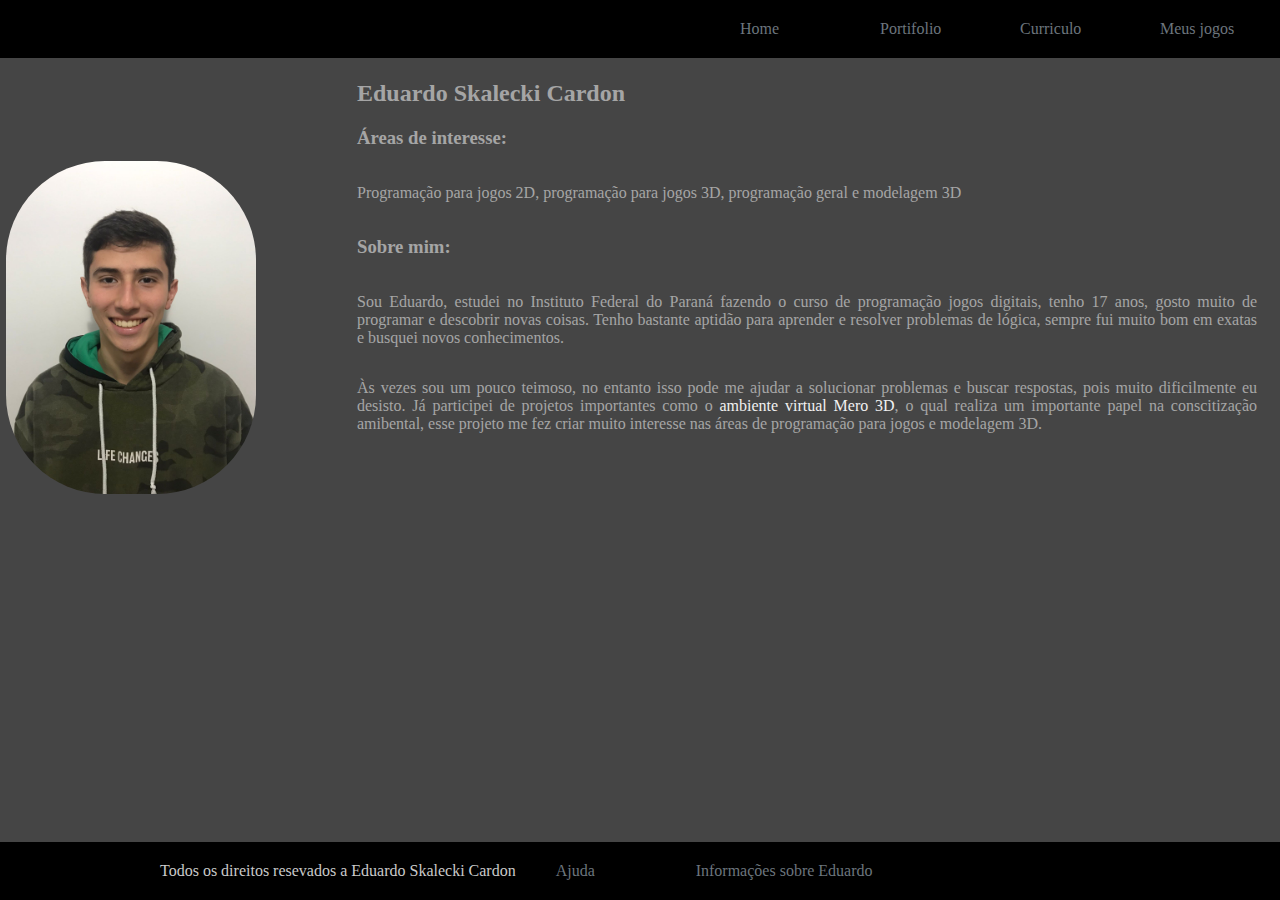
<file: Meu_portifolio2/index.html>
<!DOCTYPE html>
<html>
    <head>
        <title> Eduardo Cardon - home </title>
        <link rel="stylesheet" href="css/novoteste.css">
        <meta charset="utf-8">
    </head>
    
    <body class="bg">
        <header>
            <nav class="menu">
                <ul>
                    <li><a href="index.html">Home</a></li>
                    <li><a href="portifolio.html">Portifolio</a></li>
                    <li><a href="curriculo.html">Curriculo</a></li>
                    <li><a href="tretris.html">Meus jogos</a></li>
                </ul>
            </nav>
        </header>
        <section>
            <div class="home">
            
                <img src="img/MinhaFoto.jpg" >
                <h2>Eduardo Skalecki Cardon</h2>
                <h3>Áreas de interesse:</h3>
                <p>Programação para jogos 2D, programação para jogos 3D, programação geral e modelagem 3D</p>
                <h3>Sobre mim: </h3>
                <p>Sou Eduardo, estudei no Instituto Federal do Paraná fazendo o curso de programação jogos digitais, tenho 17 anos, gosto muito de programar e descobrir novas coisas. Tenho bastante aptidão para aprender e resolver problemas de lógica, sempre fui muito bom em exatas e busquei novos conhecimentos.  </p>
                <p>Às vezes sou um pouco teimoso, no entanto isso pode me ajudar a solucionar problemas e buscar respostas, pois muito dificilmente eu desisto. Já participei de projetos importantes como o <a  href="Mero3D.html">ambiente virtual Mero 3D</a>, o qual realiza um importante papel na conscitização amibental, esse projeto 
                me fez criar muito interesse nas áreas de programação para jogos e modelagem 3D.</p>
        </div>  
        </section>
        <footer>
            <div class="container">
              
                <nav class="menu">
                    <ul><li>Todos os direitos resevados a Eduardo Skalecki Cardon</li>
                        <li><a href="help.html">Ajuda</a></li>
                        <li><a href="curriculo.html">Informações sobre Eduardo</a></li>
                    </ul>
                </nav>
            </div>
        </footer>
</body>
</html>
</file>
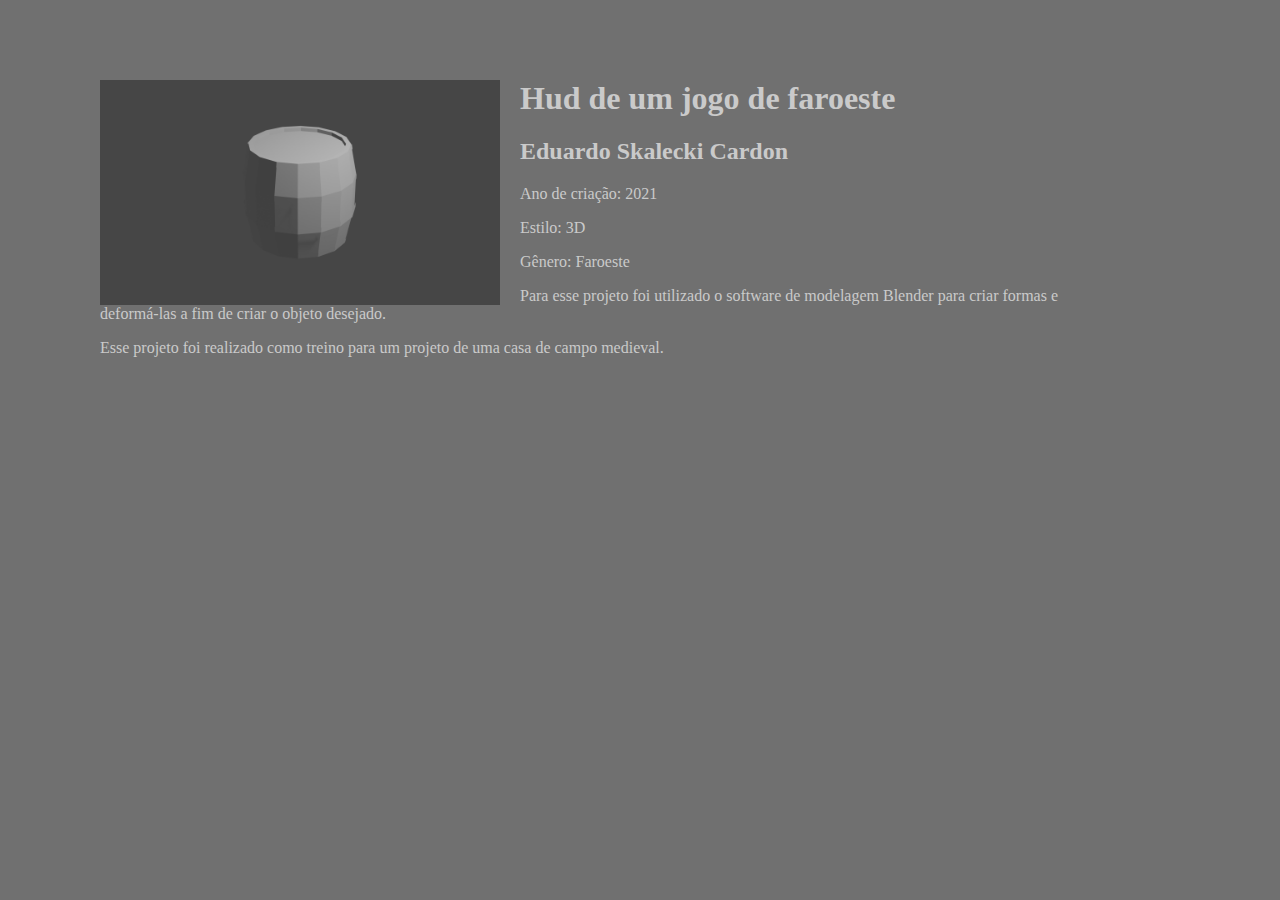
<file: Meu_portifolio2/BarrilBelnd.html>
<html>
    <head>
        <title>Eduardo Skalecki Cardon - Hud de um jogo de faroeste</title>
        <meta charset="utf-8">
        <link rel="stylesheet" href="css/novoteste.css">
    </head>
    <body class="popup">
        <div >
            <img src="img/barril.png" alt="Hud ">
            <h1>Hud de um jogo de faroeste</h1>
            <h2>Eduardo Skalecki Cardon</h2>
            <p>Ano de criação: 2021</p>
            <p>Estilo: 3D</p>
            <p>Gênero: Faroeste</p>
            <p>Para esse projeto foi utilizado o software de modelagem Blender para criar formas e deformá-las a fim de criar o objeto desejado.</p>
            <p>Esse projeto foi realizado como treino para um projeto de uma casa de campo medieval.</p>
        </div>
    </body>
</html>
</file>
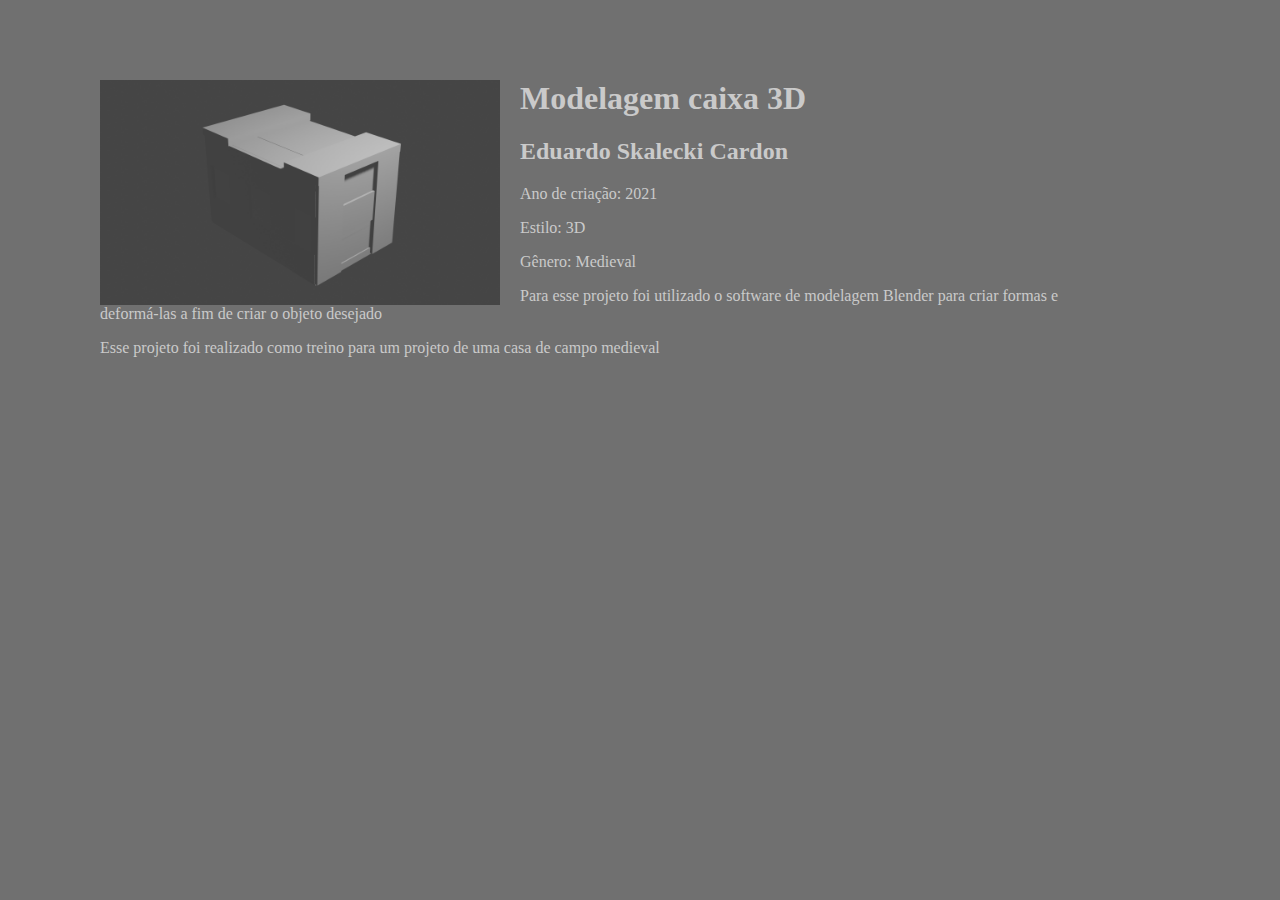
<file: Meu_portifolio2/CaixaBlend.html>
<html>
    <head>
        <title>Eduardo Skalecki Cardon - Modelagem caixa 3D</title>
        <meta charset="utf-8">
        <link rel="stylesheet" href="css/novoteste.css">
    </head>
    <body class="popup">
        <div >
            <img src="img/caixa.png" alt="Modelagem caixa 3D ">
            <h1>Modelagem caixa 3D</h1>
            <h2>Eduardo Skalecki Cardon</h2>
            <p>Ano de criação: 2021</p>
            <p>Estilo: 3D</p>
            <p>Gênero: Medieval</p>
            <p>Para esse projeto foi utilizado o software de modelagem Blender para criar formas e deformá-las a fim de criar o objeto desejado</p>
            <p>Esse projeto foi realizado como treino para um projeto de uma casa de campo medieval</p>
        </div>
    </body>
</html>
</file>
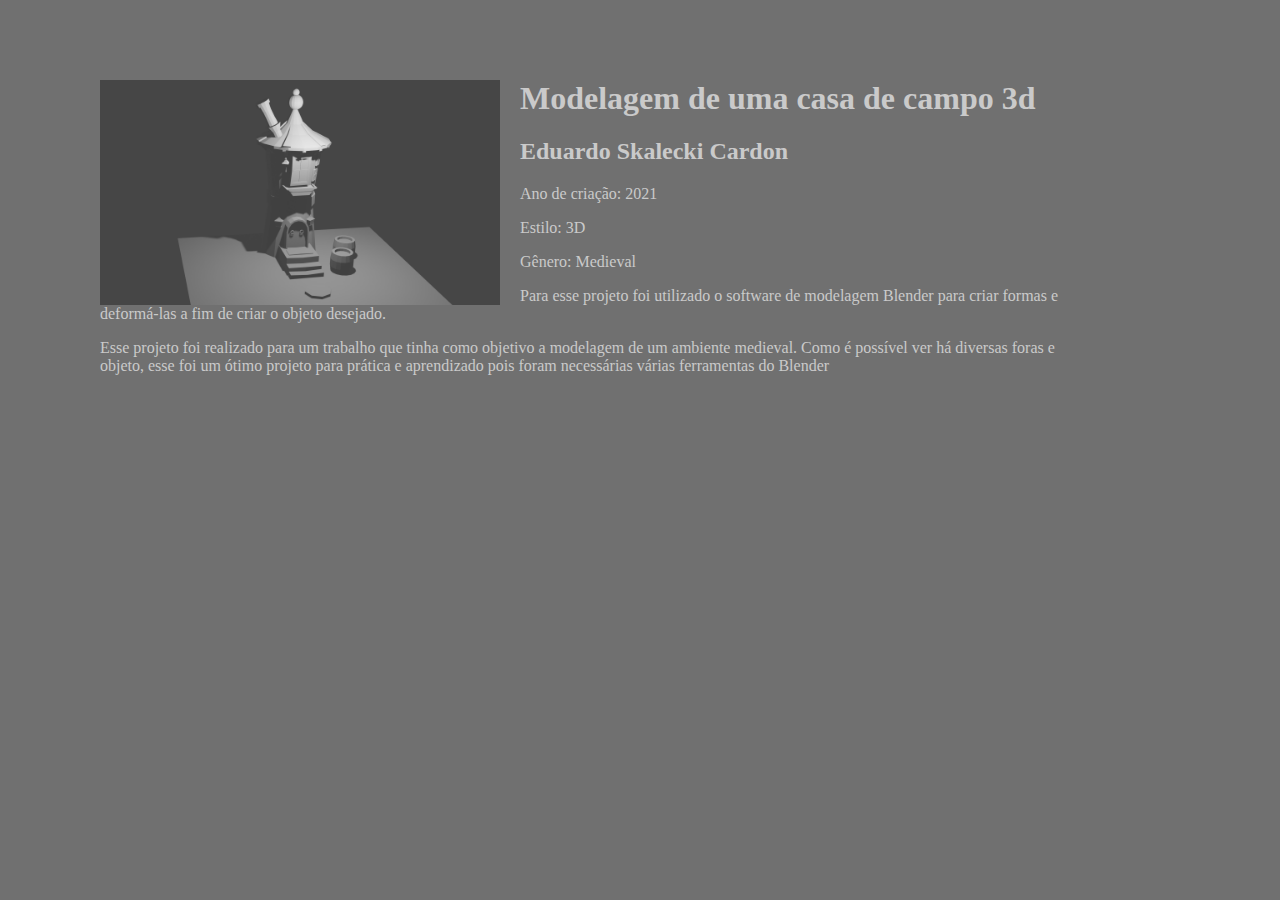
<file: Meu_portifolio2/CasaDeCampo.html>
<html>
    <head>
        <title>Eduardo Skalecki Cardon - Modelagem de uma casa de campo 3d</title>
        <meta charset="utf-8">
        <link rel="stylesheet" href="css/novoteste.css">
    </head>
    <body class="popup">
        <div >
            <img src="img/casa de campo.png" alt="Hud ">
            <h1>Modelagem de uma casa de campo 3d</h1>
            <h2>Eduardo Skalecki Cardon</h2>
            <p>Ano de criação: 2021</p>
            <p>Estilo: 3D</p>
            <p>Gênero: Medieval</p>
            <p>Para esse projeto foi utilizado o software de modelagem Blender para criar formas e deformá-las a fim de criar o objeto desejado.</p>
            <p>Esse projeto foi realizado para um trabalho que tinha como objetivo a modelagem de um ambiente medieval. Como é possível ver há diversas foras e objeto, esse foi um ótimo projeto para prática e aprendizado pois foram necessárias várias ferramentas do Blender</p>
        </div>
    </body>
</html>
</file>
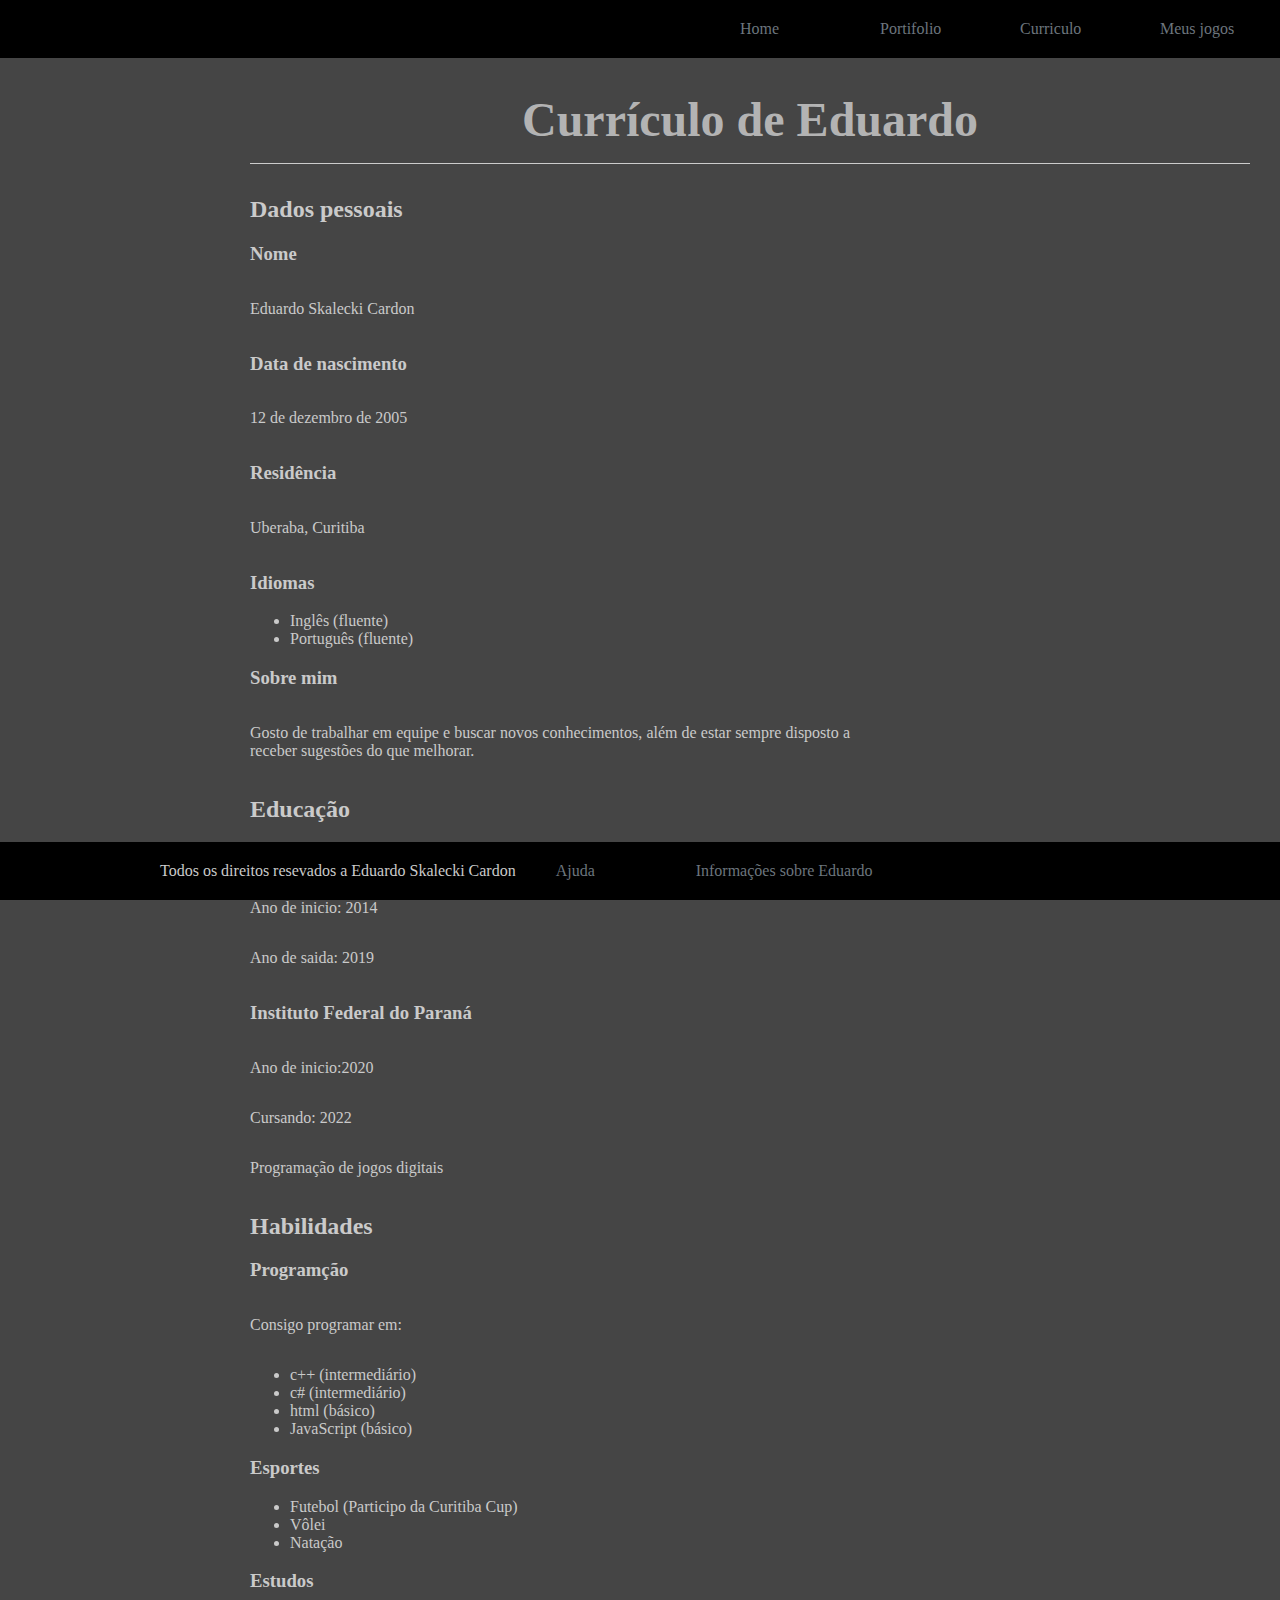
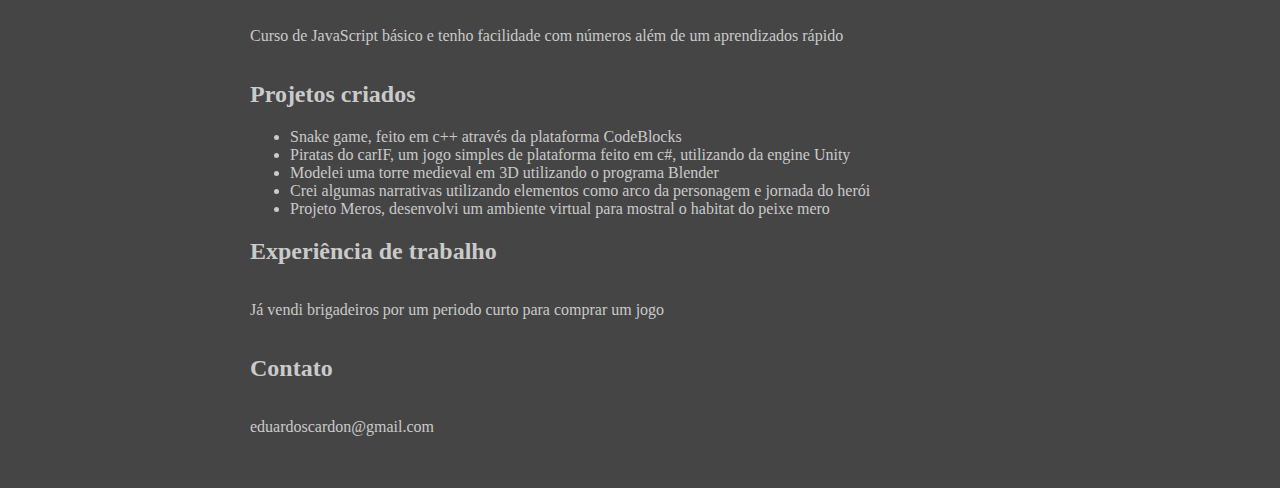
<file: Meu_portifolio2/curriculo.html>
<!DOCTYPE html>
<html>
    <head>
        <title> Eduardo Cardon - Meu curriculo </title>
        <link rel="stylesheet" href="css/novoteste.css">
        <meta charset="utf-8">
    </head>
    
    <body class="bg" >
        <header>
            <nav class="menu">
                <ul>
                    <li><a href="index.html">Home</a></li>
                    <li><a href="portifolio.html">Portifolio</a></li>
                    <li><a href="curriculo.html">Curriculo</a></li>
                    <li><a href="tretris.html">Meus jogos</a></li>
                </ul>
            </nav>
        </header>
        <section class="home">
    
        <div class="container">
       <div class="title"> <h1>Currículo de Eduardo</h1></div> 
       
            <h2>Dados pessoais</h2>

                <h3>Nome</h3>
                <p>Eduardo Skalecki Cardon</p>
                <h3>Data de nascimento</h3>
                <p>12 de dezembro de 2005</p>
                <h3>Residência</h3>
                <p>Uberaba, Curitiba</p>
                <h3>Idiomas</h3>
                <ul>
                   <li>Inglês (fluente)</li>
                    <li>Português (fluente)</li>
                </ul>
                <h3>Sobre mim</h3>
                <p>Gosto de trabalhar em equipe e buscar novos conhecimentos, além de estar sempre disposto a receber sugestões do que melhorar.</p>
                <h2>Educação</h2>
                <h3>Colégio Acesso</h3>
                <p>Ano de inicio: 2014</p>
                <p>Ano de saida: 2019</p>

                <h3>Instituto Federal do Paraná</h3>
                <p>Ano de inicio:2020</p>
                <p>Cursando: 2022</p>
                <p>Programação de jogos digitais</p>

                <h2>Habilidades</h2>
                <h3> Programção</h3>
                <p>Consigo programar em:</p>
                <ul>
                    <li>c++ (intermediário)</li>
                    <li>c# (intermediário)</li>
                    <li>html (básico)</li>
                    <li>JavaScript (básico)</li>
                </ul>
                <h3>Esportes</h3>
                <ul>
                    <li>Futebol (Participo da Curitiba Cup) </li>
                    <li>Vôlei</li>
                    <li> Natação</li>
                </ul>
                <h3>Estudos</h3>
                <p>Curso de JavaScript básico e tenho facilidade com números além de um aprendizados rápido</p>
                <h2>Projetos criados</h2>
                <ul>
                    <li>Snake game, feito em c++ através da plataforma CodeBlocks</li>
                    <li>Piratas do carIF, um jogo simples de plataforma feito em c#, utilizando da engine Unity</li>
                    <li>Modelei uma torre medieval em 3D utilizando o programa Blender</li>
                    <li>Crei algumas narrativas utilizando elementos como arco da personagem e jornada do herói</li>
                    <li>Projeto Meros, desenvolvi um ambiente virtual para mostral o habitat do peixe mero</li>
                </ul>
                <h2>Experiência de trabalho</h2>
                <p>Já vendi brigadeiros por um periodo curto para comprar um jogo </p>
                <h2>Contato</h2>
                <p>eduardoscardon@gmail.com</p><br><br><br>
                
                
            </div>
            </section>
            <footer>
                <div class="container">
                  
                    <nav class="menu">
                        <ul><li>Todos os direitos resevados a Eduardo Skalecki Cardon</li>
                            <li><a href="help.html">Ajuda</a></li>
                            <li><a href="curriculo.html">Informações sobre Eduardo</a></li>
                        </ul>
                    </nav>
                </div>
            </footer>
           
    </body>
</html>
</file>
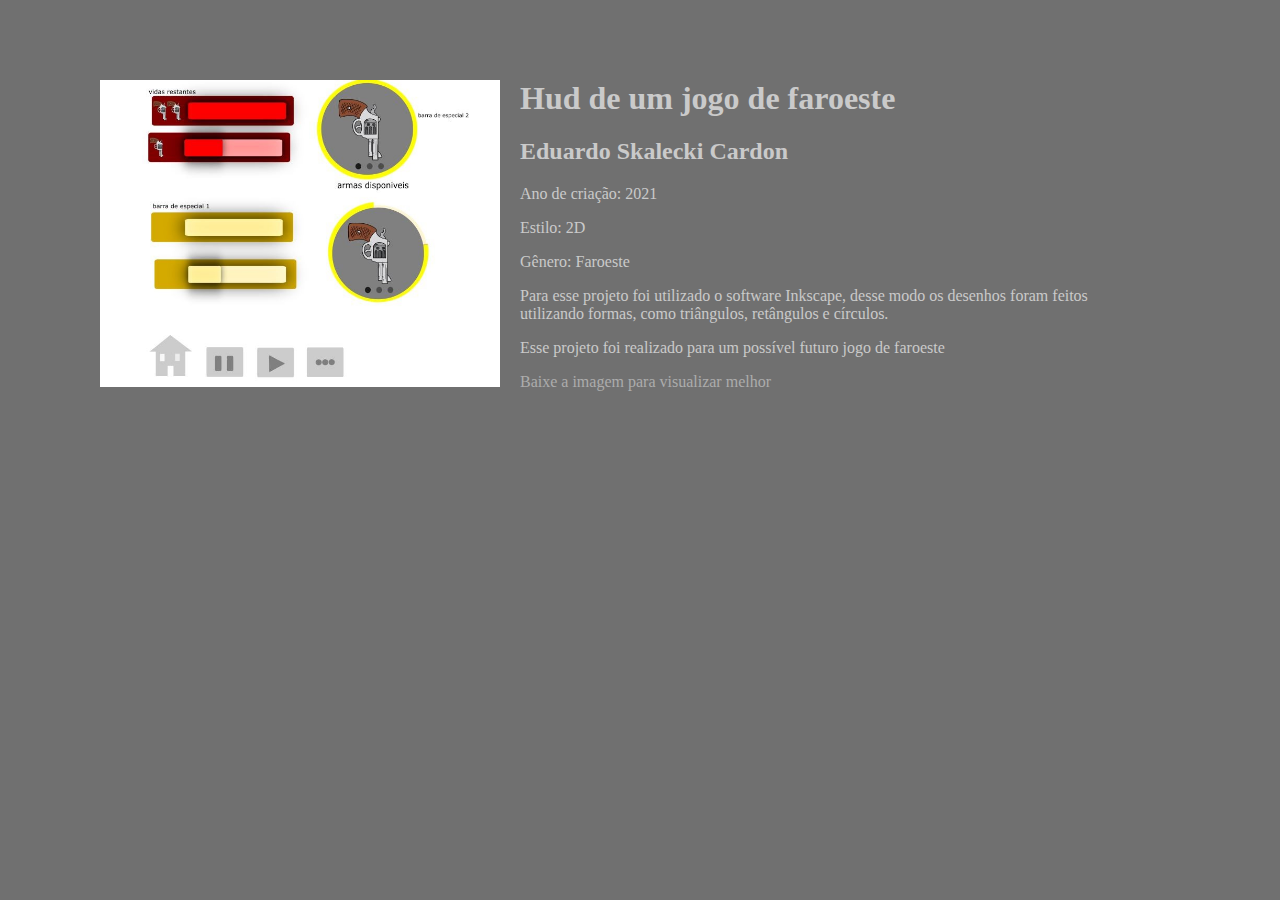
<file: Meu_portifolio2/hudFaroeste.html>
<html>
    <head>
        <title>Eduardo Skalecki Cardon - Hud de um jogo de faroeste</title>
        <meta charset="utf-8">
        <link rel="stylesheet" href="css/novoteste.css">
    </head>
    <body class="popup">
        <div>
            <img src="img/hud em jpeg.png" alt="Hud ">
            <h1>Hud de um jogo de faroeste</h1>
            <h2>Eduardo Skalecki Cardon</h2>
            <p>Ano de criação: 2021</p>
            <p>Estilo: 2D</p>
            <p>Gênero: Faroeste</p>
            <p>Para esse projeto foi utilizado o software Inkscape, desse modo os desenhos foram feitos utilizando formas, como triângulos, retângulos e círculos.</p>
            <p>Esse projeto foi realizado para um possível futuro jogo de faroeste</p>
            <a href="img/hud em jpeg.png" download>Baixe a imagem para visualizar melhor</a>
        </div>
    </body>
</html>
</file>
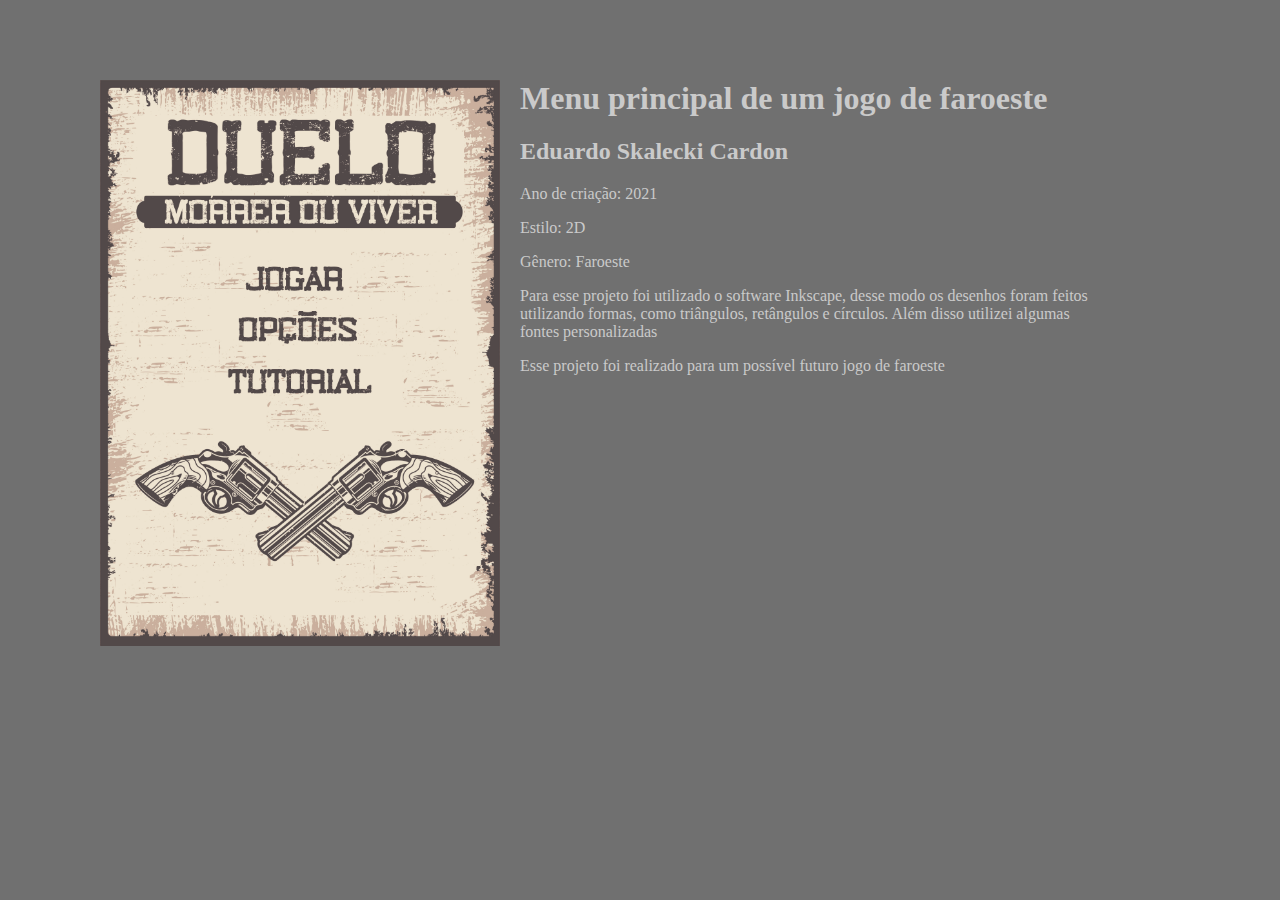
<file: Meu_portifolio2/MenuPrinciFaroeste.html>
<html>
    <head>
        <title>Eduardo Skalecki Cardon - Menu principal de faroeste</title>
        <meta charset="utf-8">
        <link rel="stylesheet" href="css/novoteste.css">
    </head>
    <body class="popup">
        <div >
            <img src="img/menu principal.jpg" alt="Hud ">
            <h1>Menu principal de um jogo de faroeste</h1>
            <h2>Eduardo Skalecki Cardon</h2>
            <p>Ano de criação: 2021</p>
            <p>Estilo: 2D</p>
            <p>Gênero: Faroeste</p>
            <p>Para esse projeto foi utilizado o software Inkscape, desse modo os desenhos foram feitos utilizando formas, como triângulos, retângulos e círculos. Além disso utilizei algumas fontes personalizadas</p>
            <p>Esse projeto foi realizado para um possível futuro jogo de faroeste</p>
        </div>
    </body>
</html>
</file>
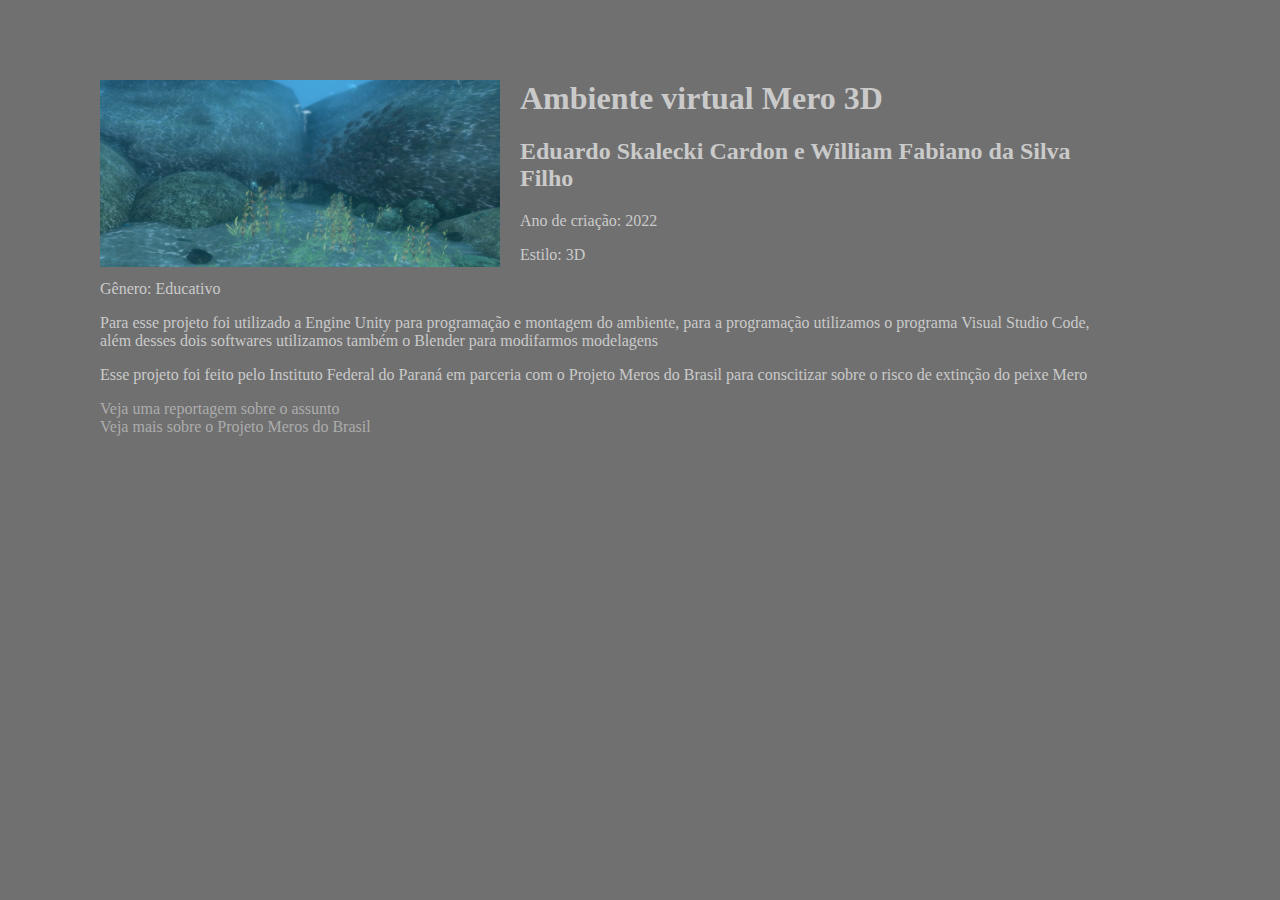
<file: Meu_portifolio2/Mero3D.html>
<html>
    <head>
        <title>Eduardo Skalecki Cardon - Mero 3D</title>
        <meta charset="utf-8">
        <link rel="stylesheet" href="css/novoteste.css">
    </head>
    <body class="popup">
        <div >
            <img src="img/ProjMEro2.PNG" alt="Mero 3D">
            <h1>Ambiente virtual Mero 3D</h1>
            <h2>Eduardo Skalecki Cardon e William Fabiano da Silva Filho </h2>
            <p>Ano de criação: 2022</p>
            <p>Estilo: 3D</p>
            <p>Gênero: Educativo</p>
            <p>Para esse projeto foi utilizado a Engine Unity para programação e montagem do ambiente, para a programação utilizamos o programa Visual Studio Code, além desses dois softwares utilizamos também o Blender para modifarmos modelagens </p>
            <p>Esse projeto foi feito pelo Instituto Federal do Paraná em parceria com o Projeto Meros do Brasil para conscitizar sobre o risco de extinção do peixe Mero</p>
            <a href="https://www.curitiba.pr.gov.br/noticias/com-realidade-virtual-museu-capao-da-imbuia-inaugura-exposicao-sobre-o-peixe-mero/66433">Veja uma reportagem sobre o assunto</a><br>
            <a href="https://www.merosdobrasil.org/noticias2/709-inauguramos-novo-espaco-destinado-a-preservacao-da-vida-marinha-em-curitiba">    Veja mais sobre o Projeto Meros do Brasil</a>
        </div>
    </body>
</html>
</file>
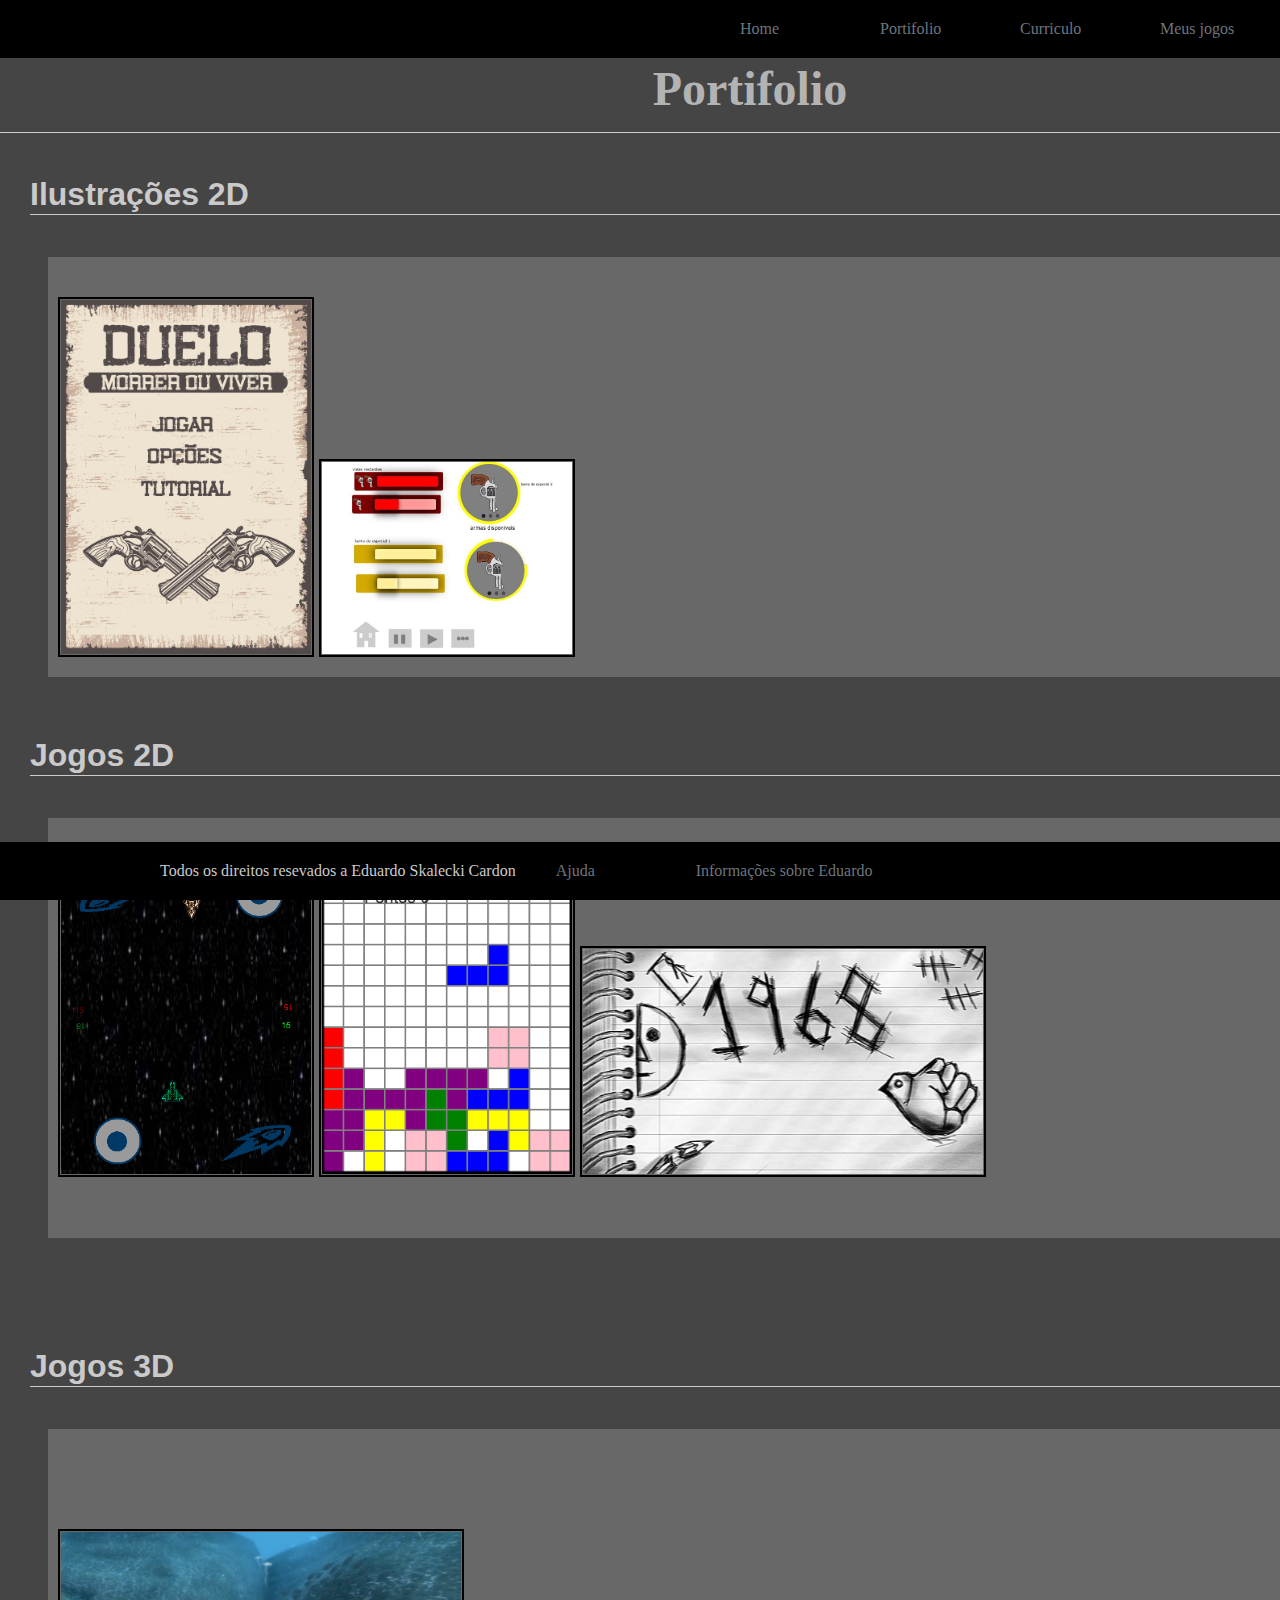
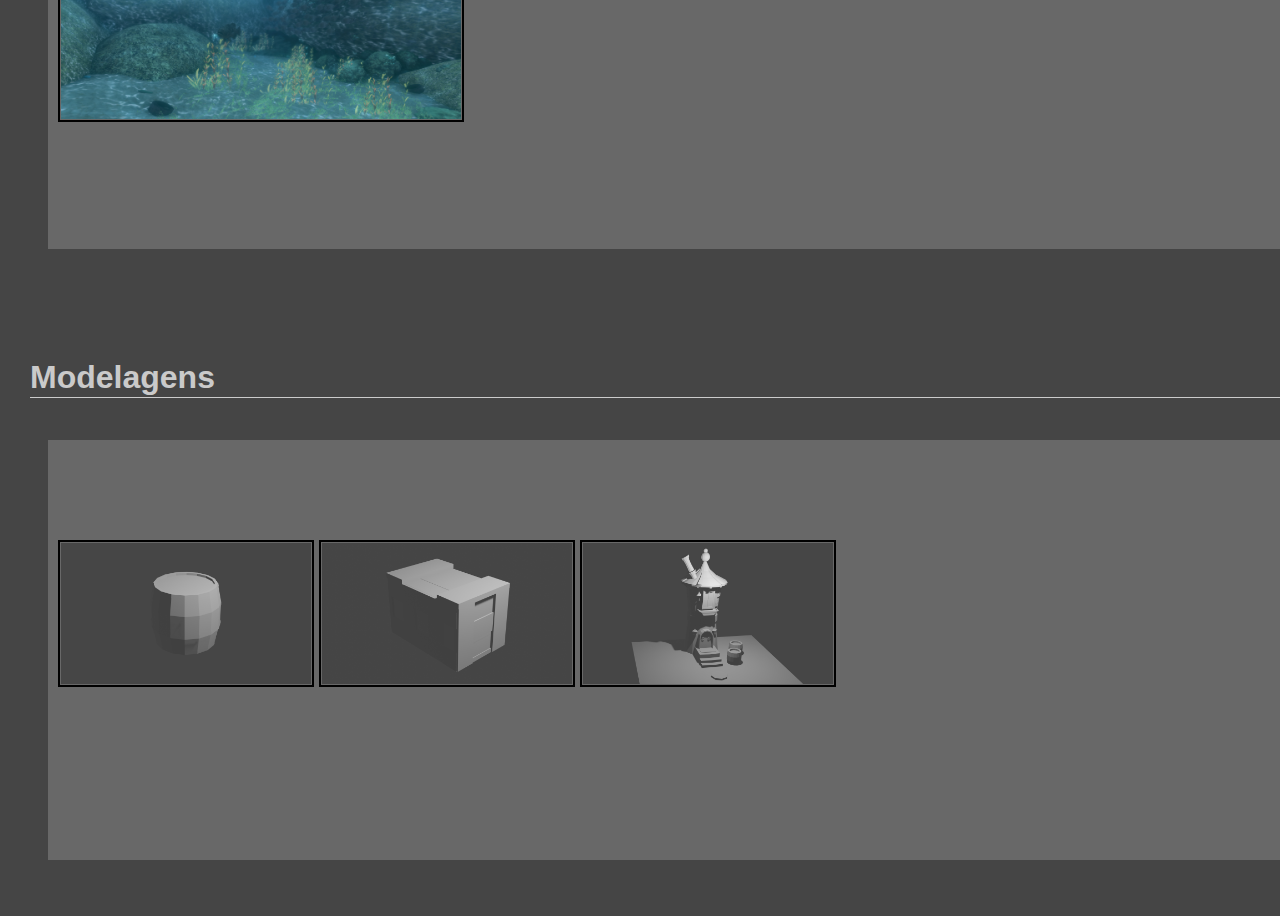
<file: Meu_portifolio2/portifolio.html>
<!DOCTYPE html>
<html>
    <head>
        <title> Eduardo Cardon - home </title>
        <link rel="stylesheet" href="css/novoteste.css">
        <meta charset="utf-8">
    </head>
    
    
        <header>
            <nav class="menu">
                <ul>
                    <li><a href="index.html">Home</a></li>
                    <li><a href="portifolio.html">Portifolio</a></li>
                    <li><a href="curriculo.html">Curriculo</a></li>
                    <li><a href="tretris.html">Meus jogos</a></li>
                </ul>
            </nav>
        </header>
        <body class="bg">
<br>
        <section class="SectionPort">
            <div class="title"><h1>Portifolio</h1></div>
            <h4>Ilustrações 2D</h4>
            <div class="SectionDiv"> 
                
                <div id="foto6"><a href="MenuPrinciFaroeste.html" target="_blank" onclick="window.open(this.href,this.target,'width=1080,height=800');return false;"> <img class="Port" src="img/menu principal.jpg"></a>
                    <div id="comentario"><p>Menu principal jogo de faroeste</p></div></div>
                    <div id="foto5"><a href="hudFaroeste.html" target="_blank" onclick="window.open(this.href,this.target,'width=1080,height=800');return false;"><img class="Port" src="img/hud em jpeg.png"></a>
                        <div id="comentario"><p>Hud jogo de faroeste</p></div></div>
        </div> 
        </section>
        <br><br><br>
        <section class="SectionPort">
            <h4>Jogos 2D </h4>
            <div class="SectionDiv">
                <div id="foto3"><a href="SpaceAtirator.html" target="_blank" onclick="window.open(this.href,this.target,'width=1080,height=800');return false;"> <img class="Port" src="img/spaceatirators.PNG"></a>
                    <div id="comentario"><p>Super ultra atirators (mobile)</p></div></div>
                    <div id="foto4"><a href="TretrisIndi.html" target="_blank" onclick="window.open(this.href,this.target,'width=1080,height=800');return false;"><img class="Port" src="img/Tetriss.PNG"></a>
                        <div id="comentario"><p>Tretris</p></div></div>
                <div id="foto2"><a href="Tcc1968.html" target="_blank" onclick="window.open(this.href,this.target,'width=1080,height=800');return false;"><img class="Port" src="img/MenuTela.png"></a>
                <div id="comentario"><p>TCC- 1968</p></div></div>
               
                    
            </div>
        </section>
        <section class="SectionPort">
            <h4>Jogos 3D</h4>
            <div class="SectionDiv">
               
                <div id="foto1"><a href="Mero3D.html" target="_blank" onclick="window.open(this.href,this.target,'width=1080,height=800');return false;"><img src="img/ProjMEro2.PNG"></a>
                <div id="comentario"><p>Ambiente virtual Mero 3D</p></div></div>
            </div>
        </section>
    </section>
    <section class="SectionPort">
        <h4>Modelagens</h4>
        <div class="SectionDiv">
            
            <div id="foto7"><a href="BarrilBelnd.html" target="_blank" onclick="window.open(this.href,this.target,'width=1080,height=800');return false;"> <img class="Port" src="img/barril.png"></a>
                <div id="comentario"><p>Barril modelado no Blender</p></div></div>
                <div id="foto8"><a href="CaixaBlend.html" target="_blank" onclick="window.open(this.href,this.target,'width=1080,height=800');return false;"><img class="Port" src="img/caixa.png"></a>
                    <div id="comentario"><p>Caixa modelada no Blender</p></div></div>
                    <div id="foto9"> <a href="CasaDeCampo.html" target="_blank" onclick="window.open(this.href,this.target,'width=1080,height=800');return false;"> <img class="Port" src="img/casa de campo.png"></a>
                        <div id="comentario"><p>Casa de campo modelada no Blender</p></div></div>
        </div>
    </section>
        <footer>
            <div class="container">
                
                <nav class="menu">
                    <ul><li>Todos os direitos resevados a Eduardo Skalecki Cardon</li>
                        <li><a href="help.html">Ajuda</a></li>
                        <li><a href="curriculo.html">Informações sobre Eduardo</a></li>
                    </ul>
                </nav>
            </div>
        </footer>
</body>
</html>
</file>
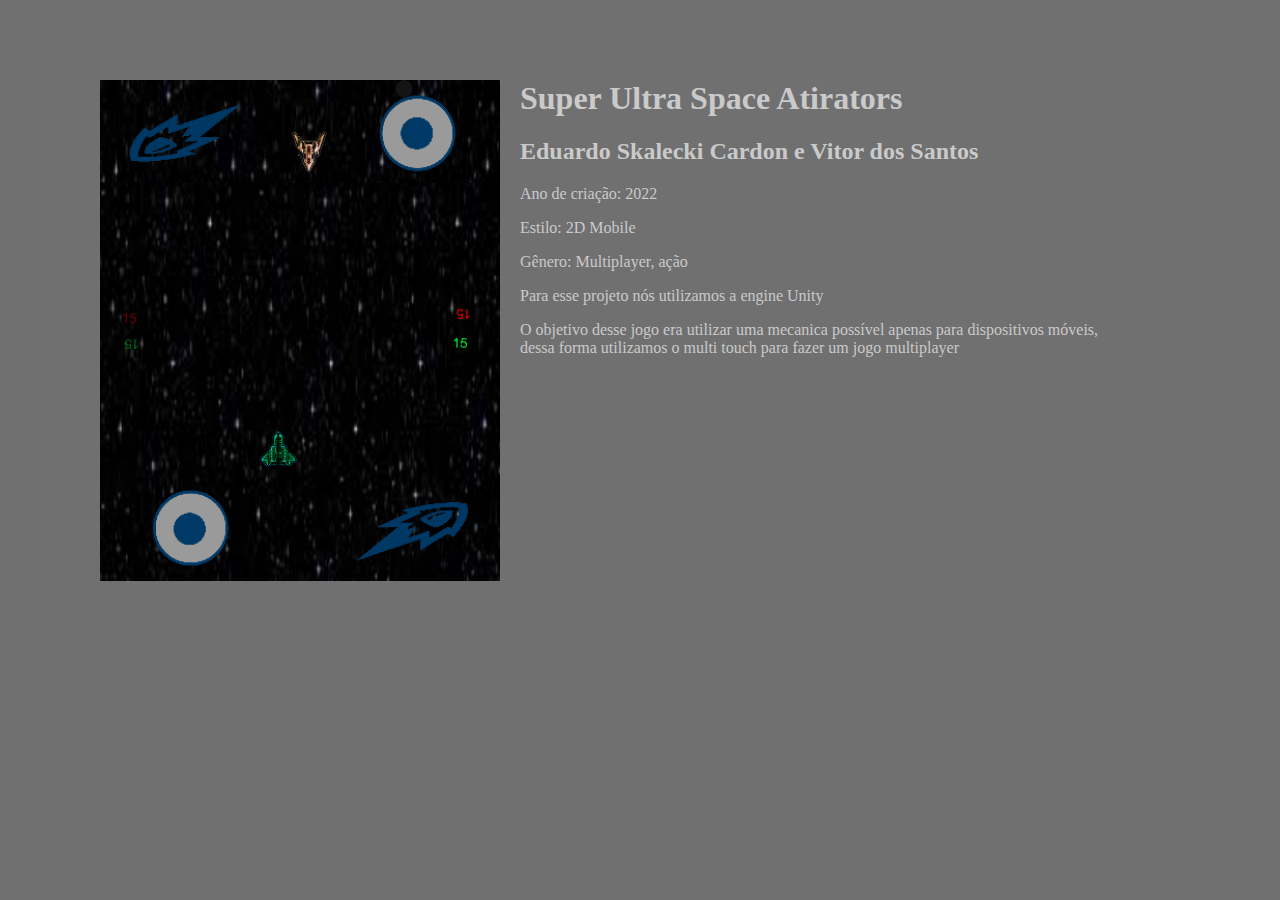
<file: Meu_portifolio2/SpaceAtirator.html>
<html>
    <head>
        <title>Eduardo Skalecki Cardon - Jogo mobile Space atirators</title>
        <meta charset="utf-8">
        <link rel="stylesheet" href="css/novoteste.css">
    </head>
    <body class="popup">
        <div >
            <img src="img/spaceatirators.PNG" alt="Hud ">
            <h1>Super Ultra Space Atirators</h1>
            <h2>Eduardo Skalecki Cardon e Vitor dos Santos</h2>
            <p>Ano de criação: 2022</p>
            <p>Estilo: 2D Mobile</p>
            <p>Gênero: Multiplayer, ação</p>
            <p>Para esse projeto nós utilizamos a engine Unity</p>
            <p>O objetivo desse jogo era utilizar uma mecanica possível apenas para dispositivos móveis, dessa forma utilizamos o multi touch para fazer um jogo multiplayer</p>
        </div>
    </body>
</html>
</file>
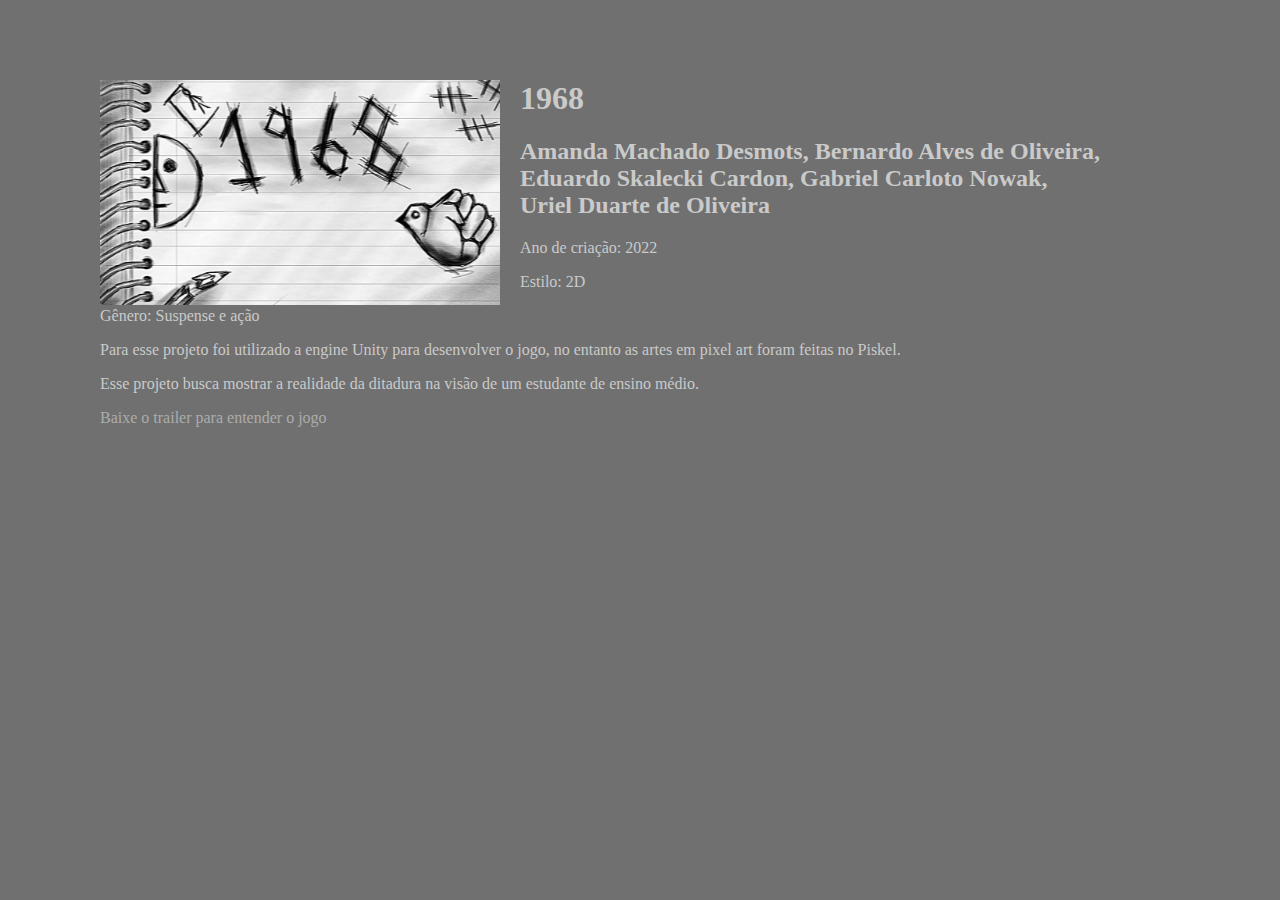
<file: Meu_portifolio2/Tcc1968.html>
<html>
    <head>
        <title>Eduardo Skalecki Cardon - TCC 1968</title>
        <meta charset="utf-8">
        <link rel="stylesheet" href="css/novoteste.css">
    </head>
    <body class="popup">
        <div >
            <img src="img/MenuTela.png" alt="Hud ">
            <h1>1968</h1>
            <h2>Amanda Machado Desmots, Bernardo Alves de Oliveira, Eduardo Skalecki Cardon, Gabriel Carloto Nowak, Uriel Duarte de Oliveira  </h2>
            <p>Ano de criação: 2022</p>
            <p>Estilo: 2D</p>
            <p>Gênero: Suspense e ação</p>
            <p>Para esse projeto foi utilizado a engine Unity para desenvolver o jogo, no entanto as artes em pixel art foram feitas no Piskel.</p>
            <p>Esse projeto busca mostrar a realidade da ditadura na visão de um estudante de ensino médio.</p>
            <a href="img/TrailerTccDefinitivo.mp4" download="Trailer- 1968">Baixe o trailer para entender o jogo</a>
        </div>
    </body>
</html>
</file>
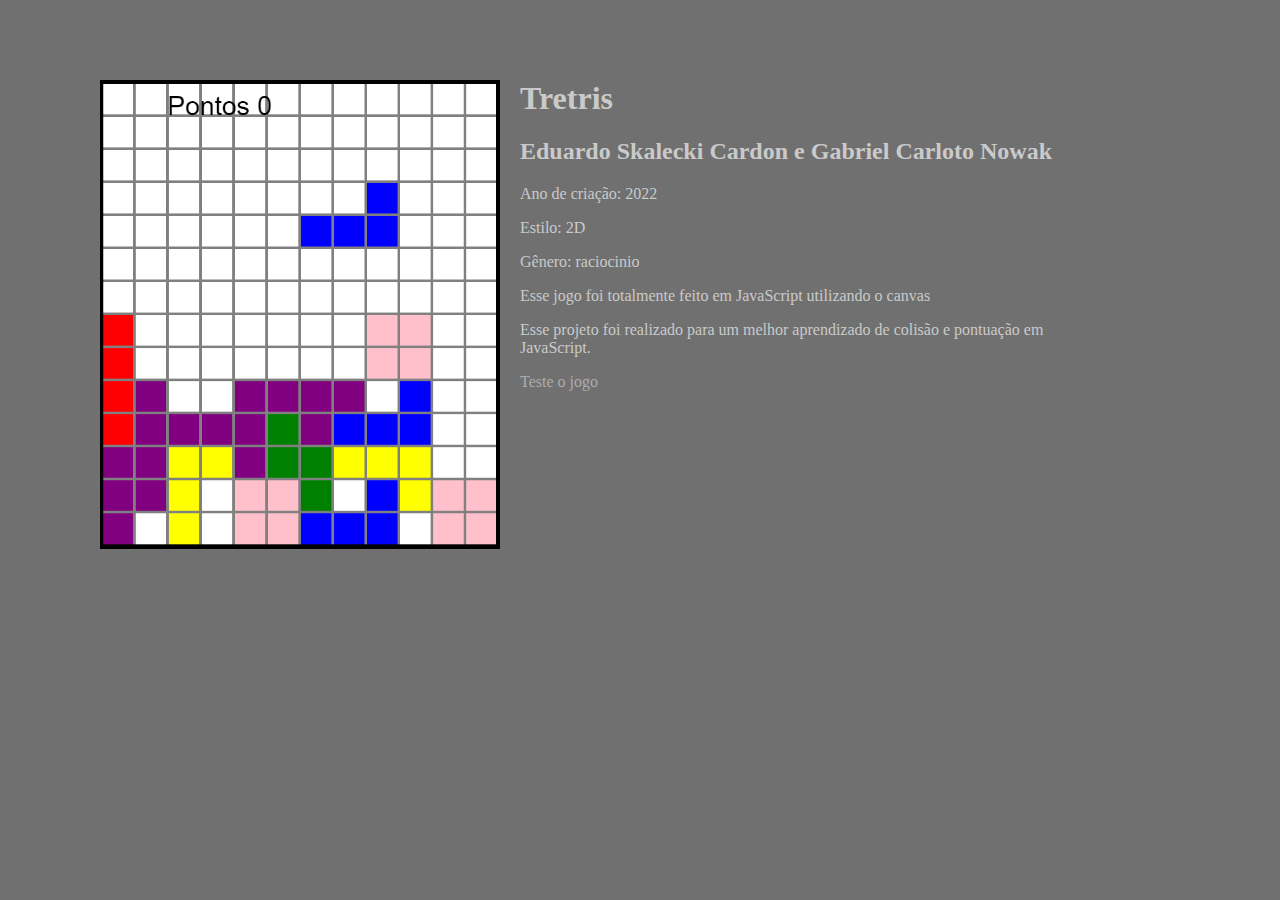
<file: Meu_portifolio2/TretrisIndi.html>
<html>
    <head>
        <title>Eduardo Skalecki Cardon - Minha versão do Tetris</title>
        <meta charset="utf-8">
        <link rel="stylesheet" href="css/novoteste.css">
    </head>
    <body class="popup">
        <div >
            <img src="img/Tetriss.PNG" alt="Tretris">
            <h1>Tretris</h1>
            <h2>Eduardo Skalecki Cardon e Gabriel Carloto Nowak</h2>
            <p>Ano de criação: 2022</p>
            <p>Estilo: 2D</p>
            <p>Gênero: raciocinio</p>
            <p>Esse jogo foi totalmente feito em JavaScript utilizando o canvas</p>
            <p>Esse projeto foi realizado para um melhor aprendizado de colisão e pontuação em JavaScript.</p>
            <a href="tretris.html">Teste o jogo</a>
        </div>
    </body>
</html>
</file>
<file: Meu_portifolio2/css/novoteste.css>
html,body{
    margin:0;
    padding: 0;
}



.container{
    max-width: 1000px;
    margin: auto;
    width: 100%;
    padding-left: 15px;
    padding-right: 15px;
    color:rgb(202, 202, 202);
    
}
.bg{
    background-color: #454545;
    margin:0;
    padding: 0;
}


.title h1{
    font-size: 3em;
    color:rgb(179, 179, 179);
    border-bottom: #ccc 1px solid;
    padding-bottom: 1rem;
    text-align: center;
}
.SectionPort {
    width: 1500px;
    height: 570px;
   
    display: block;
    padding-top: 1px;
    padding-bottom: 30px;
    margin-left: auto;
    margin-right: auto;
  margin-top: 10px;
}

.SectionPort h4{
    font-size: 2em;
    color: rgb(202, 202, 202);
    border-bottom: #ccc 1px solid;
    padding-bottom: 1px;
    font-family: Arial, Helvetica, sans-serif;
    text-align: left;
    margin-left: 30px;
}
.SectionDiv{
    background-color: #686868;
    padding-left: 5px; 
    display: flex;
    align-items:baseline;
    width: 1400px;
    height: 420px;
    margin-left: auto;
    margin-right: auto;
    
}
#foto1 img{
    border: 2px solid black;
    margin-top: 100px;
    padding: 1px;
    width: 400px;
    margin-left: 5px;
    transition: all 0.5s;
cursor: pointer;
}
#foto2 img{
    border: 2px solid black;
   
    padding: 1px;
    width: 400px;
    margin-left: 5px;
    transition: all 0.5s;
cursor: pointer;
}
#foto3 img{
    border: 2px solid black;
    margin-top: 40px;
    padding: 1px;
    width: 250px;
    margin-left: 5px;
    transition: all 0.5s;
cursor: pointer;
}
#foto4 img{
    border: 2px solid black;
   
    padding: 1px;
    width: 250px;
    margin-left: 5px;
    transition: all 0.5s;
cursor: pointer;
}

#foto5 img{
    border: 2px solid black;
   
    padding: 1px;
    width: 250px;
    margin-left: 5px;
    transition: all 0.5s;
cursor: pointer;
}
#foto6 img{
    border: 2px solid black;
    margin-top: 40px;
    padding: 1px;
    width: 250px;
    margin-left: 5px;
    transition: all 0.5s;
cursor: pointer;
}
#foto7 img{
    border: 2px solid black;
    margin-top: 100px;
    padding: 1px;
    width: 250px;
    margin-left: 5px;
    transition: all 0.5s;
cursor: pointer;
}
#foto8 img{
    border: 2px solid black;
    margin-top: 100px;
    padding: 1px;
    width: 250px;
    margin-left: 5px;
    transition: all 0.5s;
cursor: pointer;
}
#foto9 img{
    border: 2px solid black;
    margin-top: 100px;
    padding: 1px;
    width: 250px;
    margin-left: 5px;
    transition: all 0.5s;
cursor: pointer;
}
#comentario{
position: relative;
top: -30px;
text-align: center;
bottom: 0px;
padding:0px;
line-height:50px;
color: rgb(251, 255, 0);
display: block;
width:250px;
opacity:0;
transition: opacity .4s linear;
background-color: rgba(0,0,0,.2);
font-weight: 700;
text-shadow: 0 1px 3px rgba(0,0,0,0.6);
line-height:30px;
overflow: hidden;
}
img.Port{
    border: 2px solid black;
   
    padding: 1px;
    width: 250px;
    transition: all 0.5s;
cursor: pointer;
    
}
.SectionDiv img:hover{
    -webkit-transform: scale(1.5);
transform: scale(1.5);
}
#foto1:hover #comentario{
    opacity:1;
}
#foto2:hover #comentario{
    opacity:1;
}
#foto3:hover #comentario{
    opacity:1;
}
#foto4:hover #comentario{
    opacity:1;
}
#foto5:hover #comentario{
    opacity:1;
}
#foto6:hover #comentario{
    opacity:1;
}
#foto7:hover #comentario{
    opacity:1;
}
#foto8:hover #comentario{
    opacity:1;
}
#foto9:hover #comentario{
    opacity:1;
}
.home p{
    text-align: justify;
}
header{
    margin:0;
    top: 0;
    padding: 0;
    min-height: 10px;
   position: fixed;
   width: 100%;
    background-color: rgb(0, 0, 0);
}
.menu ul{
 
margin: 0;
padding: 0;
    display: flex;
    justify-content: flex-end;
    list-style: none;
}
.menu nav{
    margin:0;
    padding: 0;
}
.menu li{
    margin:0;
    padding: 20px;
    min-width: 100px;
}
.menu a:link{
    color: #6c757d;
    text-decoration: none;
}
.menu a:visited{
    color: #6c757d;
    text-decoration: none;
}
.menu a:active{
    color: #6b6b6b;
    text-decoration: none;
}
.menu a:hover{
    color: #bbbbbb;
    text-decoration: none;
}
.popup a:link{
    color: #acacac;
    text-decoration: none;
}
.popup a:visited{
    color: #aaaaaa;
    text-decoration: none;
}
.popup a:active{
    color: #a5a5a5;
    text-decoration: none;
}
.popup a:hover{
    color: #bbbbbb;
    text-decoration: none;
}
footer{
    background-color: #000000;
    color: #6c757d;
    font-size: .8m;
 
    width: 100%;
    bottom: 0;
    
    position: fixed;
}
footer p{
    line-height: 35px;
}
footer .container{
    display: flex;
    background-color: black;
}
footer .menu a{
    color: #6c757d;
}
img.posicao {
    display: block;
    margin-left: auto;
    margin-right: auto
    
   }
   img.instrucoes{
    border: 2px solid black;
    display: block;
    margin-left: auto;
    margin-right: auto
   }
  canvas{
    border: 20px solid black;
    margin: auto;
    top: 0;
    left: 0;
    right: 0;
    bottom: 0;
    background-color: white;
    display: flex;
   }
   .popup {
 background-color: #707070;
 padding: 80px 180px 80px 100px;
   }
   .popup h1{
    color: rgb(202, 202, 202);
   }
   .popup h2{
    color: rgb(202, 202, 202);
   }
   .popup p{
    color: rgb(202, 202, 202);
   }
.popup img{
   float: left;
   width: 400px;
   margin-right: 20px;
}
.obra h1{
    color: white;
    font-weight: normal;
}
.obra h2{
    color: white;
    font-size: 16px;
    text-transform: uppercase;
    font-weight: normal;
    margin-top: 40px;
}
.home{

    width: 1500px;
    height: 570px;
   color: #a5a5a5;
    padding-top: 10px;
    padding-bottom: 30px;
    margin-left: auto;
    margin-right: auto;
  margin-top: 50px;

}
.home p{
    display: inline-block;
    vertical-align: top;
    width: 60%;
    margin-right: 15%;
}

.home img{
    float: left;
    border-radius: 100px;
    margin-top: 100px;
    margin-bottom: 20px;
    padding: 1px;
    width: 250px;
    margin-left: 5px;
    margin-right: 100px;
}
.home h1{
    font-size: 3em;
    border-bottom: #ccc 1px solid;
    padding-bottom: 1rem;
   
}
.home a:link{
    color: #f1f1f1;
    text-decoration: none;
}
.home a:visited{
    color: #f1f1f1;
    text-decoration: none;
}
.home a:active{
    color: #a5a5a5;
    text-decoration: none;
}
.home a:hover{
    color: #bbbbbb;
    text-decoration: none;
}
</file>
